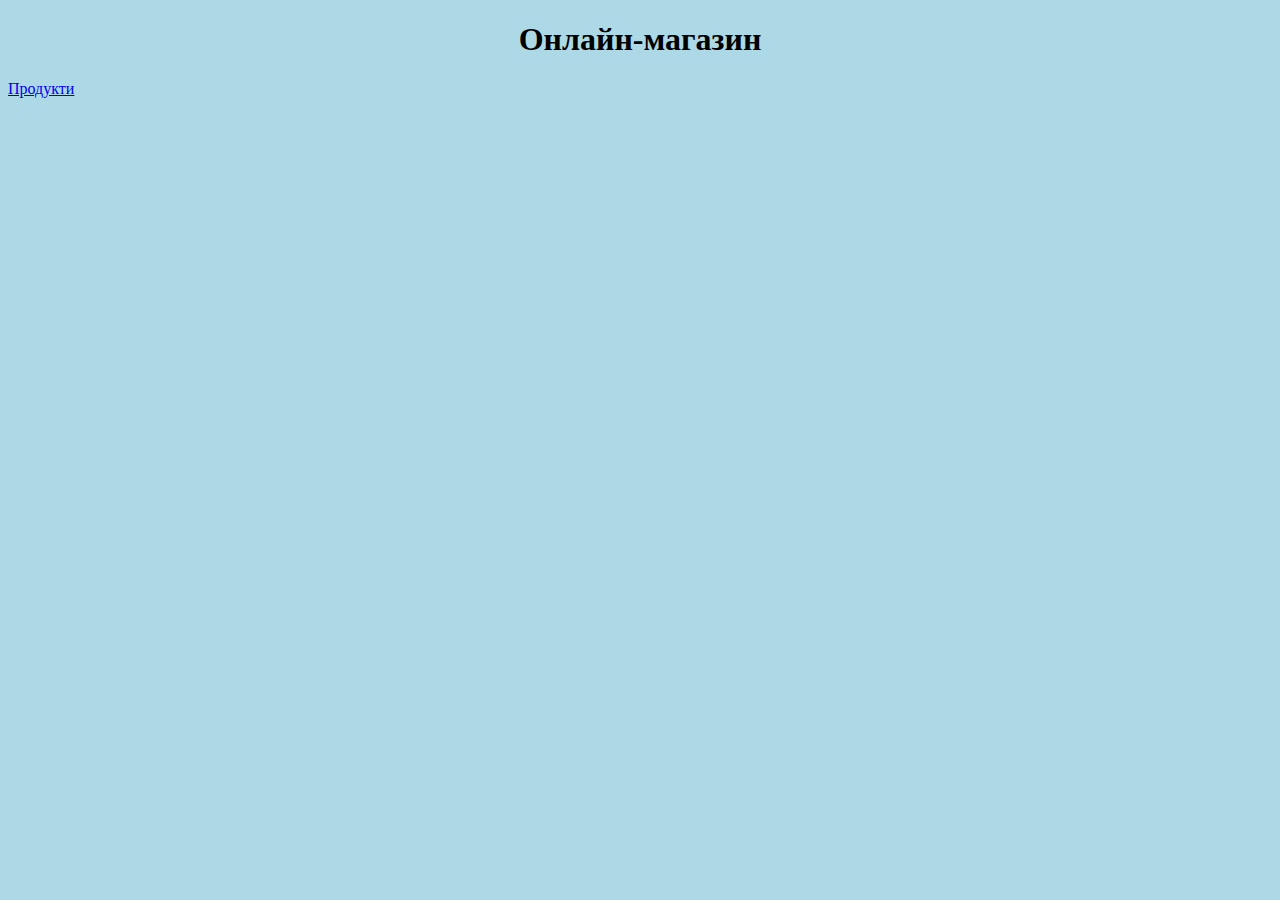
<file: templates/index.html>
<!DOCTYPE html>
<html>
    <head>
        <title>PhoneStore</title>
        <link rel="stylesheet" href="../static/style.css">
    </head>
    <body>
        <h1>Онлайн-магазин</h1>
        <a href="products">Продукти</a>
    </body>
</html>
</file>
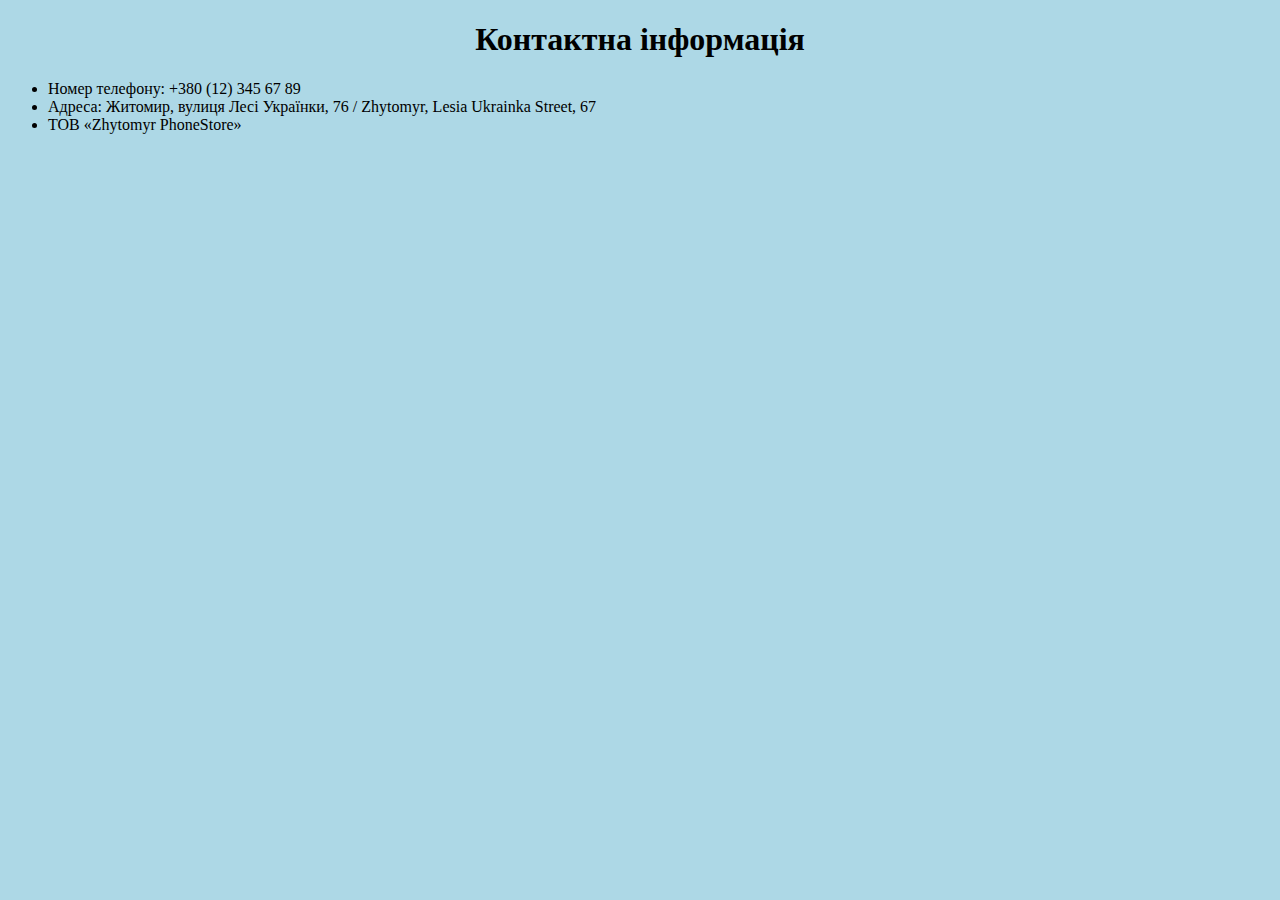
<file: templates/contacts.html>
<!DOCTYPE html>
<html>
    <head>
        <title>PhoneStore | Контактна інформація</title>
        <link rel="stylesheet" href="../static/style.css">
    </head>
    <body>
        <h1>Контактна інформація</h1>
        <ul>
            <li>Номер телефону: +380 (12) 345 67 89</li>
            <li>Адреса: Житомир, вулиця Лесі Українки, 76 / Zhytomyr, Lesia Ukrainka Street, 67</li>
            <li>ТОВ «Zhytomyr PhoneStore»</li>
        </ul>
    </body>
</html>
</file>
<file: static/style.css>
body {
    background-color: lightblue;
}

h1 {
    text-align: center;
}

.form {
    margin-top: 25px;
    padding-top: 10px;
    padding-bottom: 15px;
    padding-left: 25px;
    padding-right: 25px;
    border-radius: 5px;
    background-color: rgb(196, 232, 244);
}
</file>
